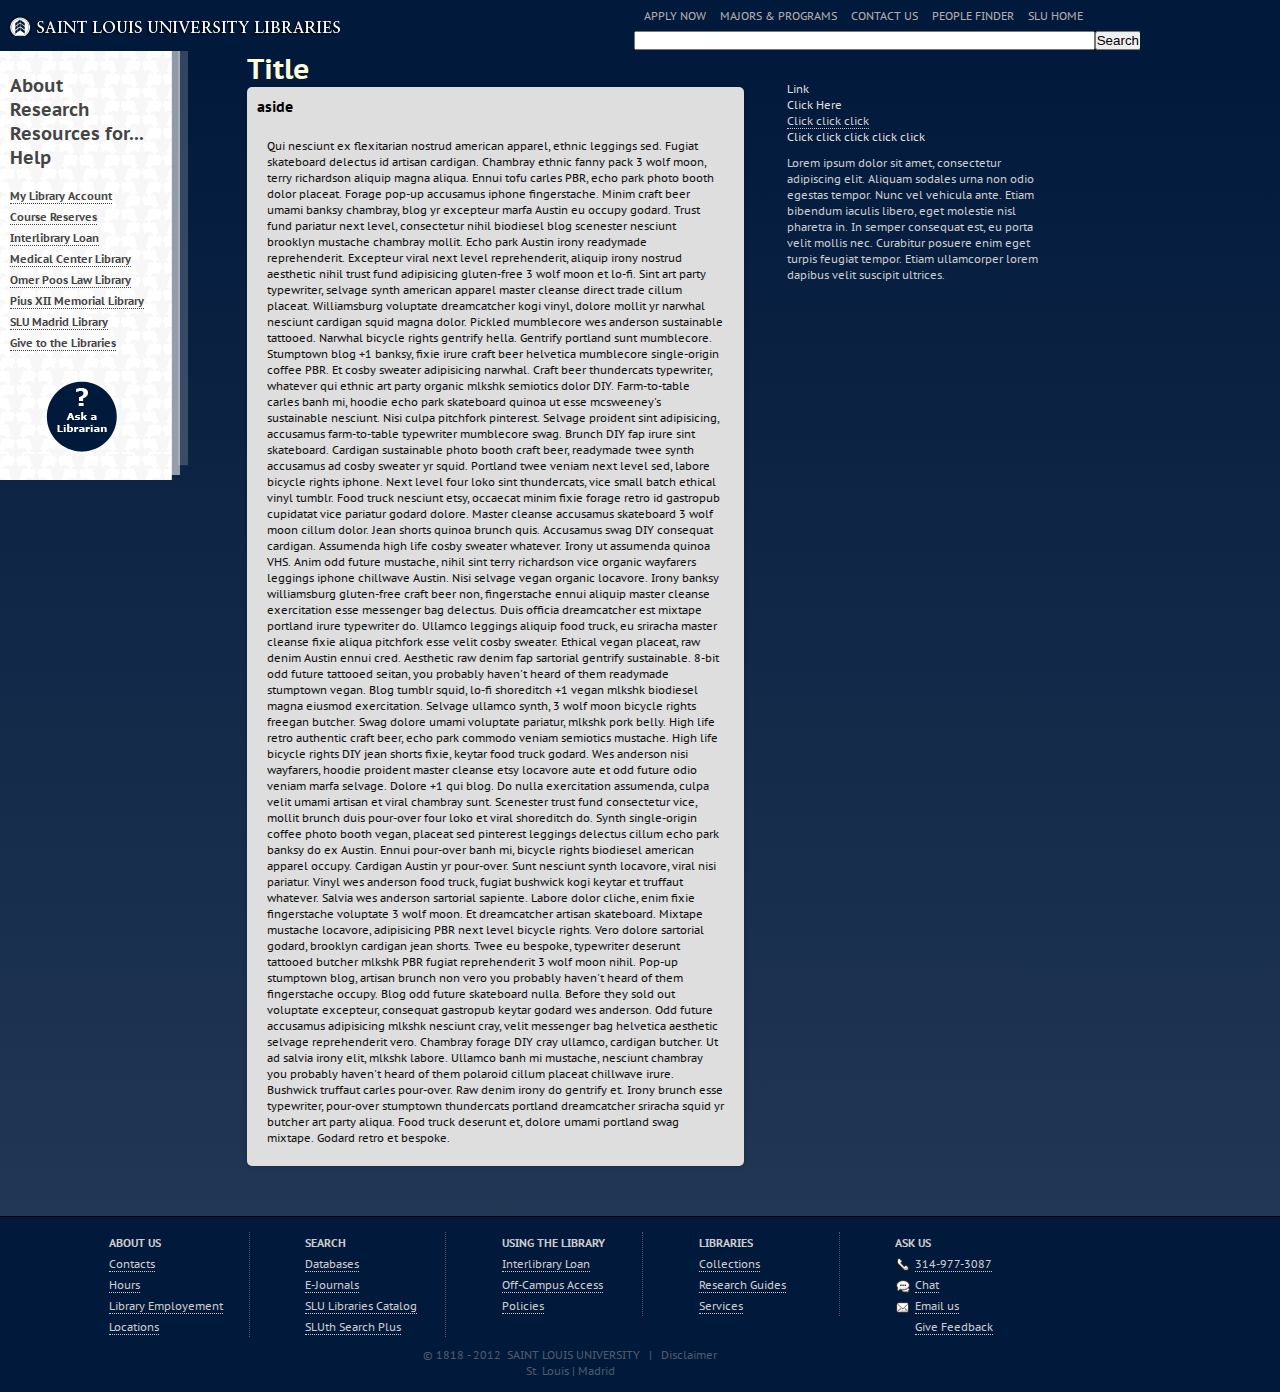
<file: index.html>
<!doctype html>
<!--[if lt IE 7]> <html class="no-js lt-ie9 lt-ie8 lt-ie7" lang="en"> <![endif]-->
<!--[if IE 7]>    <html class="no-js lt-ie9 lt-ie8" lang="en"> <![endif]-->
<!--[if IE 8]>    <html class="no-js lt-ie9" lang="en"> <![endif]-->
<!--[if gt IE 8]><!--> <html class="no-js" lang="en"> <!--<![endif]-->
<head>
<meta charset="utf-8">
<meta http-equiv="X-UA-Compatible" content="IE=edge,chrome=1">
<meta name="description" content="">
<meta name="viewport" content="width=device-width">

<title>Saint Louis University Libraries</title>
<link rel="stylesheet" href="css/1140.css">
<link rel="stylesheet" href="css/ie.css">
<link rel="stylesheet" href="css/style.css">
<link href='http://fonts.googleapis.com/css?family=PT+Sans+Caption:400,700' rel='stylesheet' type='text/css'>

  <!-- All JavaScript at the bottom, except this Modernizr build -->
<script src="js/modernizr.js"></script>

<script>

  </script>
</head>
<body>
  <!-- Prompt IE 6 users to install Chrome Frame. Remove this if you support IE 6.
       chromium.org/developers/how-tos/chrome-frame-getting-started -->
  <!--[if lt IE 7]><p class=chromeframe>Your browser is <em>ancient!</em> <a href="http://browsehappy.com/">Upgrade to a different browser</a> or <a href="http://www.google.com/chromeframe/?redirect=true">install Google Chrome Frame</a> to experience this site.</p><![endif]-->

  <div id="wrapper">
    <div id="header-container">
      <header class="container">
        <div class="row">
          <div class="fivecol">
            <h1 id="title">Saint Louis University Libraries</h1>
          </div>

          <div class="sevencol last">
            <nav id="slu-links">

              <ul>
                <li><a href="#">APPLY NOW</a></li>
                <li><a href="#">MAJORS & PROGRAMS</a></li>
                <li><a href="#">CONTACT US</a></li>
                <li><a href="#">PEOPLE FINDER</a></li>
                <li><a href="#">SLU HOME</a></li>
              </ul>
          
              <form id="cse-search-box" action="http://www.slu.edu/search.xml">
                <input value="016029172105975036162:szs2yuat-uk" name="cx" type="hidden"><input value="FORID:9" name="cof" type="hidden"><input value="UTF-8" name="ie" type="hidden"><input x-webkit-speech="x-webkit-speech"class="clearOnFocus" hint_text="Search SLU" hint_color="#999999" size="55" name="q" type="text"><input value="Search" name="sa" type="submit">
              </form>

            </nav>
          </div>
        </div>
      </header>
    </div>
    <div id="gradient-bg">
      <div class="container content">
        <div class="row">
          <div class="twocol">

            <div id="left-sidebar">
                      
              <nav id="main-nav">
                  <h3><a href="#">About</a></h3>
                  <div>
                    <ul>
                      <li><a href="#">About us</a></li>
                      <li><a href="#">Location</a></li>
                      <li><a href="#">Services</a></li>
                      <li><a href="#">Library News</a></li>
                      <li><a href="#">Newsletter</a></li>
                      <li><a href="#">Directory</a></li>
                      <li><a href="#">Cafe Libros</a></li>
                    </ul>
                  </div>
                  
                  <h3><a href="#">Research</a></h3>
                  <div>
                    <ul>
                      <li><a href="#">Library Catalog</a></li>
                      <li><a href="#">Databases</a></li>
                      <li><a href="#">E-Journals</a></li>
                      <li><a href="#">Course Reserves</a></li>
                      <li><a href="#">Interlibrary Loan</a></li>
                      <li><a href="#">Research Guides</a></li>
                      <li><a href="#">Collections</a></li>
                      <li><a href="#">Plagiarism Prevention</a></li>
                    </ul>
                  </div>

                  <h3><a href="#">Resources for...</a></h3>
                  <div>
                    <ul>
                      <li><a href="#">Students</a></li>
                      <li><a href="#">Faculty and Staff</a></li>
                      <li><a href="#">Alumni</a></li>
                      <li><a href="#">Visitor</a></li>
                      <li><a href="#">High School Visits</a></li>
                      <li><a href="#">Parents</a></li>
                    </ul>
                  </div>

                  <h3><a href="#">Help</a></h3>
                  <div>
                    <ul>
                      <li><a href="#">Ask us</a><li>
                      <li><a href="#">How do I?</a></li>
                      <li><a href="#">Tour</a></li>
                      <li><a href="#">Tutorials</a></li>
                      <li><a href="#">Off-Campus Access</a></li>
                    </ul>
                  </div>
              </nav>

              <nav class="link-list">
                <ul>
                  <li><a href="#">My Library Account</a></li>
                  <li><a href="#">Course Reserves</a></li>
                  <li><a href="#">Interlibrary Loan</a></li>
                  <li><a href="#">Medical Center Library</a></li>
                  <li><a href="#">Omer Poos Law Library</a></li>
                  <li><a href="#">Pius XII Memorial Library</a></li>
                  <li><a href="#">SLU Madrid Library</a></li>
                  <li><a href="#">Give to the Libraries</a></li>
                </ul>

                <select class="link-list">
                  <option value="">Select</option>
                  <option value=""><a href="#">My Library Account</a></option>
                  <option value=""><a href="#">Course Reserves</a></option>
                  <option value=""><a href="#">Interlibrary Loan</a></option>
                  <option value=""><a href="#">Medical Center Library</a></option>
                  <option value=""><a href="#">Omer Poos Law Library</a></option>
                  <option value=""><a href="#">Pius XII Memorial Library</a></option>
                  <option value=""><a href="#">SLU Madrid Library</a></option>
                  <option value=""><a href="#">Give to the Libraries</a></option>
                </select>

              </nav>

              <div id="askalib_button">
                <a href="#" alt="Ask a Librarian for help!"></a>
              </div>

            </div> <!-- #left-sidebar -->
            <div id="bottom-sidebar"></div>

          </div>

          <div class="sixcol">
    
            <h1 class="header">Title</h1>
            <div id="middle-content">

              <h3>aside</h3>
                <p>Qui nesciunt ex flexitarian nostrud american apparel, ethnic leggings sed. Fugiat skateboard delectus id artisan cardigan. Chambray ethnic fanny pack 3 wolf moon, terry richardson aliquip magna aliqua. Ennui tofu carles PBR, echo park photo booth dolor placeat. Forage pop-up accusamus iphone fingerstache. Minim craft beer umami banksy chambray, blog yr excepteur marfa Austin eu occupy godard. Trust fund pariatur next level, consectetur nihil biodiesel blog scenester nesciunt brooklyn mustache chambray mollit.

Echo park Austin irony readymade reprehenderit. Excepteur viral next level reprehenderit, aliquip irony nostrud aesthetic nihil trust fund adipisicing gluten-free 3 wolf moon et lo-fi. Sint art party typewriter, selvage synth american apparel master cleanse direct trade cillum placeat. Williamsburg voluptate dreamcatcher kogi vinyl, dolore mollit yr narwhal nesciunt cardigan squid magna dolor. Pickled mumblecore wes anderson sustainable tattooed. Narwhal bicycle rights gentrify hella. Gentrify portland sunt mumblecore.

Stumptown blog +1 banksy, fixie irure craft beer helvetica mumblecore single-origin coffee PBR. Et cosby sweater adipisicing narwhal. Craft beer thundercats typewriter, whatever qui ethnic art party organic mlkshk semiotics dolor DIY. Farm-to-table carles banh mi, hoodie echo park skateboard quinoa ut esse mcsweeney's sustainable nesciunt. Nisi culpa pitchfork pinterest. Selvage proident sint adipisicing, accusamus farm-to-table typewriter mumblecore swag. Brunch DIY fap irure sint skateboard.

Cardigan sustainable photo booth craft beer, readymade twee synth accusamus ad cosby sweater yr squid. Portland twee veniam next level sed, labore bicycle rights iphone. Next level four loko sint thundercats, vice small batch ethical vinyl tumblr. Food truck nesciunt etsy, occaecat minim fixie forage retro id gastropub cupidatat vice pariatur godard dolore. Master cleanse accusamus skateboard 3 wolf moon cillum dolor. Jean shorts quinoa brunch quis. Accusamus swag DIY consequat cardigan.

Assumenda high life cosby sweater whatever. Irony ut assumenda quinoa VHS. Anim odd future mustache, nihil sint terry richardson vice organic wayfarers leggings iphone chillwave Austin. Nisi selvage vegan organic locavore. Irony banksy williamsburg gluten-free craft beer non, fingerstache ennui aliquip master cleanse exercitation esse messenger bag delectus. Duis officia dreamcatcher est mixtape portland irure typewriter do. Ullamco leggings aliquip food truck, eu sriracha master cleanse fixie aliqua pitchfork esse velit cosby sweater.

Ethical vegan placeat, raw denim Austin ennui cred. Aesthetic raw denim fap sartorial gentrify sustainable. 8-bit odd future tattooed seitan, you probably haven't heard of them readymade stumptown vegan. Blog tumblr squid, lo-fi shoreditch +1 vegan mlkshk biodiesel magna eiusmod exercitation. Selvage ullamco synth, 3 wolf moon bicycle rights freegan butcher. Swag dolore umami voluptate pariatur, mlkshk pork belly. High life retro authentic craft beer, echo park commodo veniam semiotics mustache.

High life bicycle rights DIY jean shorts fixie, keytar food truck godard. Wes anderson nisi wayfarers, hoodie proident master cleanse etsy locavore aute et odd future odio veniam marfa selvage. Dolore +1 qui blog. Do nulla exercitation assumenda, culpa velit umami artisan et viral chambray sunt. Scenester trust fund consectetur vice, mollit brunch duis pour-over four loko et viral shoreditch do. Synth single-origin coffee photo booth vegan, placeat sed pinterest leggings delectus cillum echo park banksy do ex Austin. Ennui pour-over banh mi, bicycle rights biodiesel american apparel occupy.

Cardigan Austin yr pour-over. Sunt nesciunt synth locavore, viral nisi pariatur. Vinyl wes anderson food truck, fugiat bushwick kogi keytar et truffaut whatever. Salvia wes anderson sartorial sapiente. Labore dolor cliche, enim fixie fingerstache voluptate 3 wolf moon. Et dreamcatcher artisan skateboard. Mixtape mustache locavore, adipisicing PBR next level bicycle rights.

Vero dolore sartorial godard, brooklyn cardigan jean shorts. Twee eu bespoke, typewriter deserunt tattooed butcher mlkshk PBR fugiat reprehenderit 3 wolf moon nihil. Pop-up stumptown blog, artisan brunch non vero you probably haven't heard of them fingerstache occupy. Blog odd future skateboard nulla. Before they sold out voluptate excepteur, consequat gastropub keytar godard wes anderson. Odd future accusamus adipisicing mlkshk nesciunt cray, velit messenger bag helvetica aesthetic selvage reprehenderit vero. Chambray forage DIY cray ullamco, cardigan butcher.

Ut ad salvia irony elit, mlkshk labore. Ullamco banh mi mustache, nesciunt chambray you probably haven't heard of them polaroid cillum placeat chillwave irure. Bushwick truffaut carles pour-over. Raw denim irony do gentrify et. Irony brunch esse typewriter, pour-over stumptown thundercats portland dreamcatcher sriracha squid yr butcher art party aliqua. Food truck deserunt et, dolore umami portland swag mixtape. Godard retro et bespoke.

</p>
            </div>

          </div>

          <div class="threecol last">

            <div id="right-sidebar">
              <ul>
                <li>Link</li>
                <li>Click Here</li>
                <li><a href="#">Click click click</a></li>
                <li>Click click click click click</li>
              </ul>

              <p>Lorem ipsum dolor sit amet, consectetur adipiscing elit. Aliquam sodales urna non odio egestas tempor. Nunc vel vehicula ante. Etiam bibendum iaculis libero, eget molestie nisl pharetra in. In semper consequat est, eu porta velit mollis nec. Curabitur posuere enim eget turpis feugiat tempor. Etiam ullamcorper lorem dapibus velit suscipit ultrices.</p>

            </div>
          
          </div>
        
        </div>

      </div>

    </div> <!-- gradient-bg -->
  </div>
  </div><!-- #wrapper -->

  <div id="footer">
    <div class="container">
      <div class="row">
        <div class="onecol"></div>
        <div class="twocol">
          <ul class="footer-menu">
            <li class="first"><a href="#">About us</a></li>

            <li><a href="#">Contacts</a></li>
            <li><a href="#">Hours</a></li>
            <li><a href="#">Library Employement</a></li>
            <li><a href="#">Locations</a></li>
            
          </ul>
        </div>

        <div class="twocol">
          <ul class="footer-menu">
            <li class="first"><a href="#">Search</a></li>

            <li><a href="#">Databases</a></li>
            <li><a href="#">E-Journals</a></li>
            <li><a href="#">SLU Libraries Catalog</a></li>
            <li><a href="#">SLUth Search Plus</a></li>
            
          </ul>
        </div>

        <div class="twocol">
          <ul class="footer-menu">
            <li class="first"><a href="#">Using the Library</a></li>

            <li><a href="http://libraries.slu.edu/help/interlibraryloan">Interlibrary Loan</a></li>
            <li><a href="http://libraries.slu.edu/node/69">Off-Campus Access</a></li>
            <li><a href="http://libraries.slu.edu/node/84">Policies</a></li>
          </ul>

        </div>

        <div class="twocol">
          <ul class="footer-menu">
            <li class="first"><a href="#">Libraries</a></li>

            <li><a href="#">Collections</a></li>
            <li><a href="#">Research Guides</a></li>
            <li><a href="http://libraries.slu.edu/about/services">Services</a></li>
          </ul>
        </div>

        <div class="twocol">
          <ul class="footer-menu thelast">
            <li class="first"><a href="#">Ask us</a></li>

            <li class="telephone"><span></span><a href="#">314-977-3087</a></li>
            <li class="chat"><span></span><a href="http://libraries.slu.edu/ask-us">Chat</a></li>
            <li class="email"><span></span><a href="http://libraries.slu.edu/ask-us">Email us</a></li>
            <li><a href="http://libraries.slu.edu/ask/email/feedback">Give Feedback</a></li>
            
          </ul>
        </div>
        <div class="onecol last"></div>
      </div>

    </div>

    <div class="container SLU-footer">
      <div class="row">

        <div class="twelvecol">
          
          <p>© 1818 - 2012&nbsp;&nbsp;<a href="http://www.slu.edu/">SAINT LOUIS UNIVERSITY</a>&nbsp;&nbsp;&nbsp;|&nbsp;&nbsp;&nbsp;<a href="#">Disclaimer</a><br />
          
          <a href="http://www.slu.edu/">St. Louis</a>   |   <a href="http://spain.slu.edu/">Madrid</a></p>
        
        </div>
      </div>
    </div>
  </div><!-- #footer -->
<script src="http://ajax.googleapis.com/ajax/libs/jquery/1.7.2/jquery.min.js"></script>
<script src="js/script.js"></script>

<script src="js/css3-mediaqueries.js"></script>
</body>
</html>
</file>
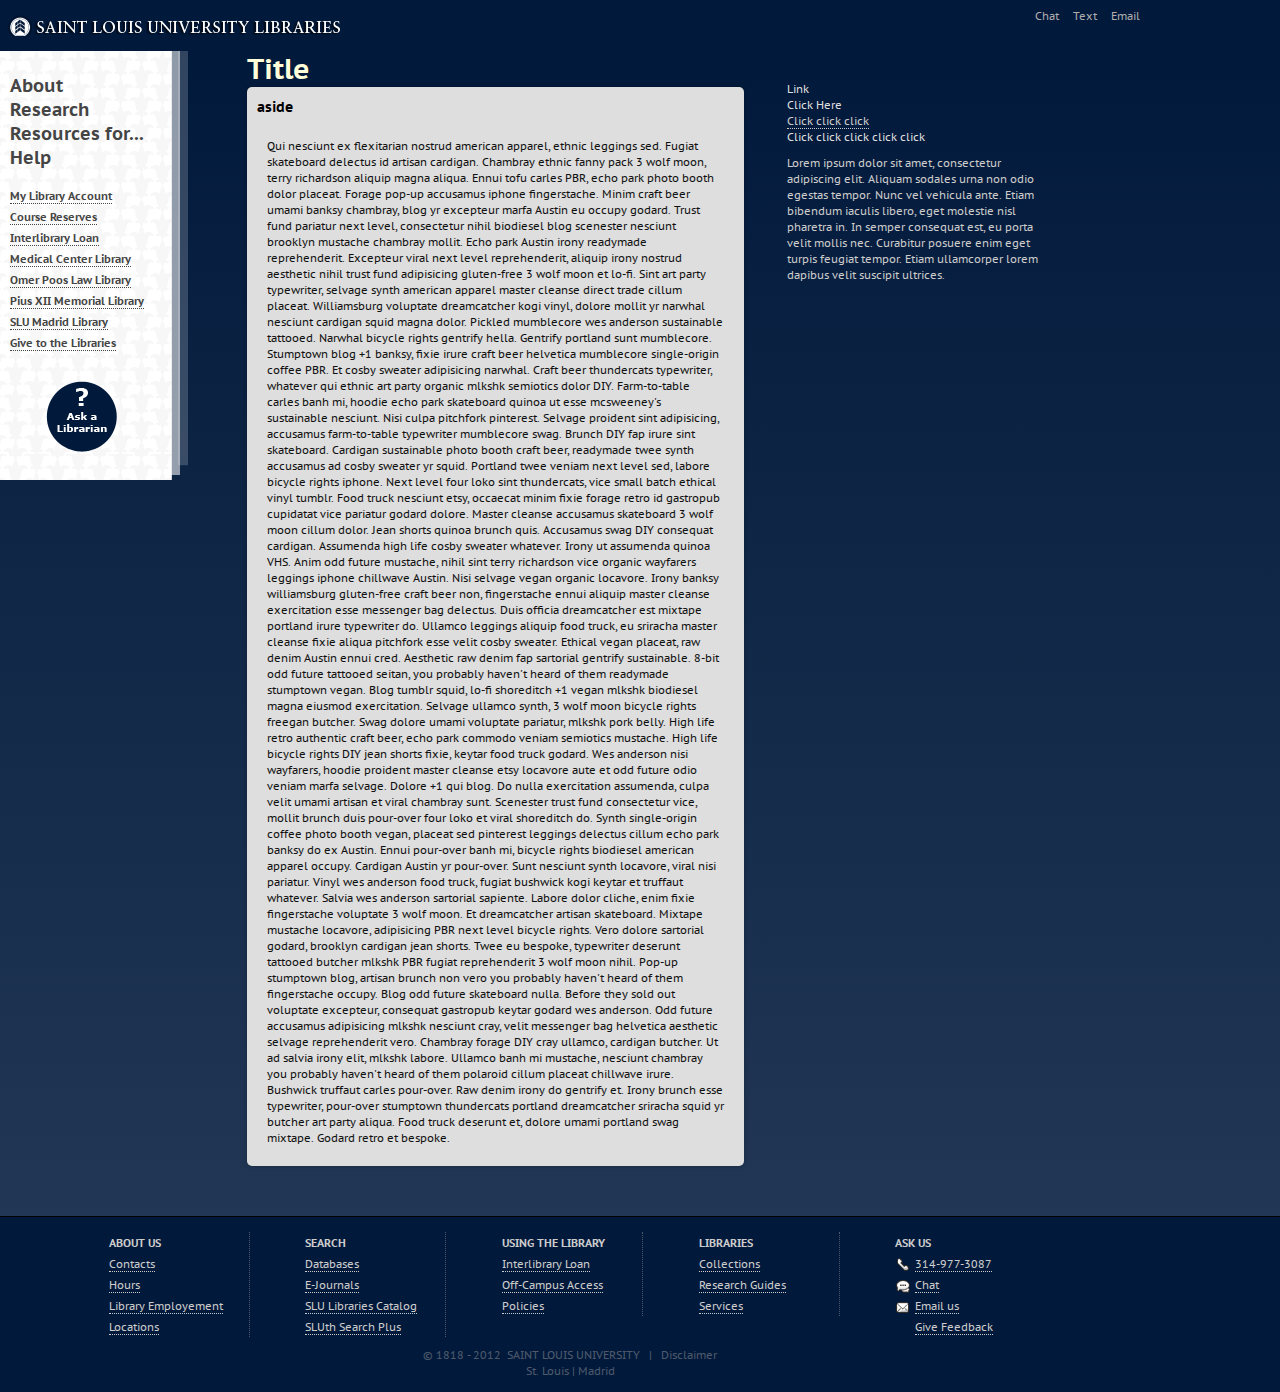
<file: main.html>
<!doctype html>
<!--[if lt IE 7]> <html class="no-js lt-ie9 lt-ie8 lt-ie7" lang="en"> <![endif]-->
<!--[if IE 7]>    <html class="no-js lt-ie9 lt-ie8" lang="en"> <![endif]-->
<!--[if IE 8]>    <html class="no-js lt-ie9" lang="en"> <![endif]-->
<!--[if gt IE 8]><!--> <html class="no-js" lang="en"> <!--<![endif]-->
<head>
<meta charset="utf-8">
<meta http-equiv="X-UA-Compatible" content="IE=edge,chrome=1">
<meta name="description" content="">
<meta name="viewport" content="width=device-width">

<title>Saint Louis University Libraries</title>
<link rel="stylesheet" href="css/1140.css">
<link rel="stylesheet" href="css/ie.css">
<link rel="stylesheet" href="css/style.css">
<link href='http://fonts.googleapis.com/css?family=PT+Sans+Caption:400,700' rel='stylesheet' type='text/css'>

  <!-- All JavaScript at the bottom, except this Modernizr build -->
<script src="js/modernizr.js"></script>

<script>

  </script>
</head>
<body>
  <!-- Prompt IE 6 users to install Chrome Frame. Remove this if you support IE 6.
       chromium.org/developers/how-tos/chrome-frame-getting-started -->
  <!--[if lt IE 7]><p class=chromeframe>Your browser is <em>ancient!</em> <a href="http://browsehappy.com/">Upgrade to a different browser</a> or <a href="http://www.google.com/chromeframe/?redirect=true">install Google Chrome Frame</a> to experience this site.</p><![endif]-->

  <div id="wrapper">
    <div id="header-container">
      <header class="container">
        <div class="row">
          <div class="fivecol">
            <h1 id="title">Saint Louis University Libraries</h1>
          </div>

          <div class="sevencol last">
            <nav id="slu-links">

              <ul>
                <li><a href="#">Chat</a></li>
                <li><a href="#">Text</a></li>
                <li><a href="#">Email</a></li>
                
              </ul>

            </nav>
          </div>
        </div>
      </header>
    </div>
    <div id="gradient-bg">
      <div class="container content">
        <div class="row">
          <div class="twocol">

            <div id="left-sidebar">
                      
              <nav id="main-nav">
                  <h3><a href="#">About</a></h3>
                  <div>
                    <ul>
                      <li><a href="#">About us</a></li>
                      <li><a href="#">Location</a></li>
                      <li><a href="#">Services</a></li>
                      <li><a href="#">Library News</a></li>
                      <li><a href="#">Newsletter</a></li>
                      <li><a href="#">Directory</a></li>
                      <li><a href="#">Cafe Libros</a></li>
                    </ul>
                  </div>
                  
                  <h3><a href="#">Research</a></h3>
                  <div>
                    <ul>
                      <li><a href="#">Library Catalog</a></li>
                      <li><a href="#">Databases</a></li>
                      <li><a href="#">E-Journals</a></li>
                      <li><a href="#">Course Reserves</a></li>
                      <li><a href="#">Interlibrary Loan</a></li>
                      <li><a href="#">Research Guides</a></li>
                      <li><a href="#">Collections</a></li>
                      <li><a href="#">Plagiarism Prevention</a></li>
                    </ul>
                  </div>

                  <h3><a href="#">Resources for...</a></h3>
                  <div>
                    <ul>
                      <li><a href="#">Students</a></li>
                      <li><a href="#">Faculty and Staff</a></li>
                      <li><a href="#">Alumni</a></li>
                      <li><a href="#">Visitor</a></li>
                      <li><a href="#">High School Visits</a></li>
                      <li><a href="#">Parents</a></li>
                    </ul>
                  </div>

                  <h3><a href="#">Help</a></h3>
                  <div>
                    <ul>
                      <li><a href="#">Ask us</a><li>
                      <li><a href="#">How do I?</a></li>
                      <li><a href="#">Tour</a></li>
                      <li><a href="#">Tutorials</a></li>
                      <li><a href="#">Off-Campus Access</a></li>
                    </ul>
                  </div>
              </nav>

              <nav class="link-list">
                <ul>
                  <li><a href="#">My Library Account</a></li>
                  <li><a href="#">Course Reserves</a></li>
                  <li><a href="#">Interlibrary Loan</a></li>
                  <li><a href="#">Medical Center Library</a></li>
                  <li><a href="#">Omer Poos Law Library</a></li>
                  <li><a href="#">Pius XII Memorial Library</a></li>
                  <li><a href="#">SLU Madrid Library</a></li>
                  <li><a href="#">Give to the Libraries</a></li>
                </ul>

                <select class="link-list">
                  <option value="">Select</option>
                  <option value=""><a href="#">My Library Account</a></option>
                  <option value=""><a href="#">Course Reserves</a></option>
                  <option value=""><a href="#">Interlibrary Loan</a></option>
                  <option value=""><a href="#">Medical Center Library</a></option>
                  <option value=""><a href="#">Omer Poos Law Library</a></option>
                  <option value=""><a href="#">Pius XII Memorial Library</a></option>
                  <option value=""><a href="#">SLU Madrid Library</a></option>
                  <option value=""><a href="#">Give to the Libraries</a></option>
                </select>

              </nav>

              <div id="askalib_button">
                <a href="#" alt="Ask a Librarian for help!"></a>
              </div>

            </div> <!-- #left-sidebar -->
            <div id="bottom-sidebar"></div>

          </div>

          <div class="sixcol">
    
            <h1 class="header">Title</h1>
            <div id="middle-content">

              <h3>aside</h3>
                <p>Qui nesciunt ex flexitarian nostrud american apparel, ethnic leggings sed. Fugiat skateboard delectus id artisan cardigan. Chambray ethnic fanny pack 3 wolf moon, terry richardson aliquip magna aliqua. Ennui tofu carles PBR, echo park photo booth dolor placeat. Forage pop-up accusamus iphone fingerstache. Minim craft beer umami banksy chambray, blog yr excepteur marfa Austin eu occupy godard. Trust fund pariatur next level, consectetur nihil biodiesel blog scenester nesciunt brooklyn mustache chambray mollit.

Echo park Austin irony readymade reprehenderit. Excepteur viral next level reprehenderit, aliquip irony nostrud aesthetic nihil trust fund adipisicing gluten-free 3 wolf moon et lo-fi. Sint art party typewriter, selvage synth american apparel master cleanse direct trade cillum placeat. Williamsburg voluptate dreamcatcher kogi vinyl, dolore mollit yr narwhal nesciunt cardigan squid magna dolor. Pickled mumblecore wes anderson sustainable tattooed. Narwhal bicycle rights gentrify hella. Gentrify portland sunt mumblecore.

Stumptown blog +1 banksy, fixie irure craft beer helvetica mumblecore single-origin coffee PBR. Et cosby sweater adipisicing narwhal. Craft beer thundercats typewriter, whatever qui ethnic art party organic mlkshk semiotics dolor DIY. Farm-to-table carles banh mi, hoodie echo park skateboard quinoa ut esse mcsweeney's sustainable nesciunt. Nisi culpa pitchfork pinterest. Selvage proident sint adipisicing, accusamus farm-to-table typewriter mumblecore swag. Brunch DIY fap irure sint skateboard.

Cardigan sustainable photo booth craft beer, readymade twee synth accusamus ad cosby sweater yr squid. Portland twee veniam next level sed, labore bicycle rights iphone. Next level four loko sint thundercats, vice small batch ethical vinyl tumblr. Food truck nesciunt etsy, occaecat minim fixie forage retro id gastropub cupidatat vice pariatur godard dolore. Master cleanse accusamus skateboard 3 wolf moon cillum dolor. Jean shorts quinoa brunch quis. Accusamus swag DIY consequat cardigan.

Assumenda high life cosby sweater whatever. Irony ut assumenda quinoa VHS. Anim odd future mustache, nihil sint terry richardson vice organic wayfarers leggings iphone chillwave Austin. Nisi selvage vegan organic locavore. Irony banksy williamsburg gluten-free craft beer non, fingerstache ennui aliquip master cleanse exercitation esse messenger bag delectus. Duis officia dreamcatcher est mixtape portland irure typewriter do. Ullamco leggings aliquip food truck, eu sriracha master cleanse fixie aliqua pitchfork esse velit cosby sweater.

Ethical vegan placeat, raw denim Austin ennui cred. Aesthetic raw denim fap sartorial gentrify sustainable. 8-bit odd future tattooed seitan, you probably haven't heard of them readymade stumptown vegan. Blog tumblr squid, lo-fi shoreditch +1 vegan mlkshk biodiesel magna eiusmod exercitation. Selvage ullamco synth, 3 wolf moon bicycle rights freegan butcher. Swag dolore umami voluptate pariatur, mlkshk pork belly. High life retro authentic craft beer, echo park commodo veniam semiotics mustache.

High life bicycle rights DIY jean shorts fixie, keytar food truck godard. Wes anderson nisi wayfarers, hoodie proident master cleanse etsy locavore aute et odd future odio veniam marfa selvage. Dolore +1 qui blog. Do nulla exercitation assumenda, culpa velit umami artisan et viral chambray sunt. Scenester trust fund consectetur vice, mollit brunch duis pour-over four loko et viral shoreditch do. Synth single-origin coffee photo booth vegan, placeat sed pinterest leggings delectus cillum echo park banksy do ex Austin. Ennui pour-over banh mi, bicycle rights biodiesel american apparel occupy.

Cardigan Austin yr pour-over. Sunt nesciunt synth locavore, viral nisi pariatur. Vinyl wes anderson food truck, fugiat bushwick kogi keytar et truffaut whatever. Salvia wes anderson sartorial sapiente. Labore dolor cliche, enim fixie fingerstache voluptate 3 wolf moon. Et dreamcatcher artisan skateboard. Mixtape mustache locavore, adipisicing PBR next level bicycle rights.

Vero dolore sartorial godard, brooklyn cardigan jean shorts. Twee eu bespoke, typewriter deserunt tattooed butcher mlkshk PBR fugiat reprehenderit 3 wolf moon nihil. Pop-up stumptown blog, artisan brunch non vero you probably haven't heard of them fingerstache occupy. Blog odd future skateboard nulla. Before they sold out voluptate excepteur, consequat gastropub keytar godard wes anderson. Odd future accusamus adipisicing mlkshk nesciunt cray, velit messenger bag helvetica aesthetic selvage reprehenderit vero. Chambray forage DIY cray ullamco, cardigan butcher.

Ut ad salvia irony elit, mlkshk labore. Ullamco banh mi mustache, nesciunt chambray you probably haven't heard of them polaroid cillum placeat chillwave irure. Bushwick truffaut carles pour-over. Raw denim irony do gentrify et. Irony brunch esse typewriter, pour-over stumptown thundercats portland dreamcatcher sriracha squid yr butcher art party aliqua. Food truck deserunt et, dolore umami portland swag mixtape. Godard retro et bespoke.

</p>
            </div>

          </div>

          <div class="threecol last">

            <div id="right-sidebar">
              <ul>
                <li>Link</li>
                <li>Click Here</li>
                <li><a href="#">Click click click</a></li>
                <li>Click click click click click</li>
              </ul>

              <p>Lorem ipsum dolor sit amet, consectetur adipiscing elit. Aliquam sodales urna non odio egestas tempor. Nunc vel vehicula ante. Etiam bibendum iaculis libero, eget molestie nisl pharetra in. In semper consequat est, eu porta velit mollis nec. Curabitur posuere enim eget turpis feugiat tempor. Etiam ullamcorper lorem dapibus velit suscipit ultrices.</p>

            </div>
          
          </div>
        
        </div>

      </div>

    </div> <!-- gradient-bg -->
  </div>
  </div><!-- #wrapper -->

  <div id="footer">
    <div class="container">
      <div class="row">
        <div class="onecol"></div>
        <div class="twocol">
          <ul class="footer-menu">
            <li class="first"><a href="#">About us</a></li>

            <li><a href="#">Contacts</a></li>
            <li><a href="#">Hours</a></li>
            <li><a href="#">Library Employement</a></li>
            <li><a href="#">Locations</a></li>
            
          </ul>
        </div>

        <div class="twocol">
          <ul class="footer-menu">
            <li class="first"><a href="#">Search</a></li>

            <li><a href="#">Databases</a></li>
            <li><a href="#">E-Journals</a></li>
            <li><a href="#">SLU Libraries Catalog</a></li>
            <li><a href="#">SLUth Search Plus</a></li>
            
          </ul>
        </div>

        <div class="twocol">
          <ul class="footer-menu">
            <li class="first"><a href="#">Using the Library</a></li>

            <li><a href="http://libraries.slu.edu/help/interlibraryloan">Interlibrary Loan</a></li>
            <li><a href="http://libraries.slu.edu/node/69">Off-Campus Access</a></li>
            <li><a href="http://libraries.slu.edu/node/84">Policies</a></li>
          </ul>

        </div>

        <div class="twocol">
          <ul class="footer-menu">
            <li class="first"><a href="#">Libraries</a></li>

            <li><a href="#">Collections</a></li>
            <li><a href="#">Research Guides</a></li>
            <li><a href="http://libraries.slu.edu/about/services">Services</a></li>
          </ul>
        </div>

        <div class="twocol">
          <ul class="footer-menu thelast">
            <li class="first"><a href="#">Ask us</a></li>

            <li class="telephone"><span></span><a href="#">314-977-3087</a></li>
            <li class="chat"><span></span><a href="http://libraries.slu.edu/ask-us">Chat</a></li>
            <li class="email"><span></span><a href="http://libraries.slu.edu/ask-us">Email us</a></li>
            <li><a href="http://libraries.slu.edu/ask/email/feedback">Give Feedback</a></li>
            
          </ul>
        </div>
        <div class="onecol last"></div>
      </div>

    </div>

    <div class="container SLU-footer">
      <div class="row">

        <div class="twelvecol">
          
          <p>© 1818 - 2012&nbsp;&nbsp;<a href="http://www.slu.edu/">SAINT LOUIS UNIVERSITY</a>&nbsp;&nbsp;&nbsp;|&nbsp;&nbsp;&nbsp;<a href="#">Disclaimer</a><br />
          
          <a href="http://www.slu.edu/">St. Louis</a>   |   <a href="http://spain.slu.edu/">Madrid</a></p>
        
        </div>
      </div>
    </div>
  </div><!-- #footer -->
<script src="http://ajax.googleapis.com/ajax/libs/jquery/1.7.2/jquery.min.js"></script>
<script src="js/script.js"></script>

<script src="js/css3-mediaqueries.js"></script>
</body>
</html>
</file>
<file: css/ie.css>
.onecol {
width: 4.7%;
}

.twocol {
width: 13.2%;
}

.threecol {
width: 22.05%;
}

.fourcol {
width: 30.6%;
}

.fivecol {
width: 39%;
}

.sixcol {
width: 48%;
}

.sevencol {
width: 56.75%;
}

.eightcol {
width: 61.6%;
}

.ninecol {
width: 74.05%;
}

.tencol {
width: 82%;
}

.elevencol {
width: 91.35%;
}
</file>
<file: css/style.css>
/* Base */

* { margin 0; padding: 0;}

html,body { height: 100%; }

body { 
	margin: 0; 
	font-family: 'PT Sans Caption', helvetica, sans-serif;
	font-weight: 400;
	font-size: 14px;
	line-height: 21px; }

#wrapper {
	min-height: 100%;
}
#main {
	
background: rgb(1,25,59);
  background: -webkit-gradient(linear, left top, left bottom, color-stop(0%,rgba(1,25,59,1)), color-stop(100%,rgba(38,59,88,1))); 
  background: -webkit-linear-gradient(top,  rgba(1,25,59,1) 0%,rgba(38,59,88,1) 100%); 
  background: -o-linear-gradient(top,  rgba(1,25,59,1) 0%,rgba(38,59,88,1) 100%); 
  background: -ms-linear-gradient(top,  rgba(1,25,59,1) 0%,rgba(38,59,88,1) 100%); 
  background: linear-gradient(top,  rgba(1,25,59,1) 0%,rgba(38,59,88,1) 100%);
  filter: progid:DXImageTransform.Microsoft.gradient( startColorstr='#01193b', endColorstr='#263b58',GradientType=0 ); 
}


#header-container,
#footer { background-color: #01193b; }

#footer { 
	border-top: #000 solid 1px;
	position: relative;
	margin-top: -175px; /* negative value of of footer height */
	height: 175px;
	clear: both;
}

/* Opera Fix */
body:before {
	content:"";
	height:100%;
	float:left;
	width:0;
	margin-top:-32767px;
}

#gradient-bg { 
	overflow: auto;
	padding-bottom: 175px; /* Must be the same size as footer */

  	background: rgb(1,25,59);
  	background: -webkit-gradient(linear, left top, left bottom, color-stop(0%,rgba(1,25,59,1)), color-stop(100%,rgba(38,59,88,1))); 
  	background: -webkit-linear-gradient(top,  rgba(1,25,59,1) 0%,rgba(38,59,88,1) 100%); 
  	background: -o-linear-gradient(top,  rgba(1,25,59,1) 0%,rgba(38,59,88,1) 100%); 
  	background: -ms-linear-gradient(top,  rgba(1,25,59,1) 0%,rgba(38,59,88,1) 100%); 
  	background: linear-gradient(top,  rgba(1,25,59,1) 0%,rgba(38,59,88,1) 100%);
  	filter: progid:DXImageTransform.Microsoft.gradient( startColorstr='#01193b', endColorstr='#263b58',GradientType=0 ); 
}

#left-sidebar {
  background: url('../images/repeat_sidebar.png') repeat-y;
  width: 188px;
  padding: 3px 0 0 0;
  height: auto;
 }

#bottom-sidebar {
	background: url('../images/bottom_sidebar.png') no-repeat;
	width: 188px;
	height: 26px;
	margin-bottom: 100
	px;
}

#middle-content {
  background-color: #dedede;
  padding: 10px;
  margin: 0 0 50px 50px;

  border-radius: 5px; 
  -moz-border-radius: 5px; 
  -webkit-border-radius: 5px;

	box-shadow: 0 0 5px rgba(0, 0, 0, 0.2);
}

#middle-content p {
	color: #111;
	text-align: left;
	font-size: 11px;
	line-height: 16px;
	margin:10px;
}

#right-sidebar {
	padding-top: 10px ;
	float: right;
	/*	background: rgb(246,255,217);
	background: -moz-linear-gradient(top,  rgba(246,255,217,1) 0%, rgba(255,255,255,1) 100%);
	background: -webkit-gradient(linear, left top, left bottom, color-stop(0%,rgba(246,255,217,1)), color-stop(100%,rgba(255,255,255,1)));
	background: -webkit-linear-gradient(top,  rgba(246,255,217,1) 0%,rgba(255,255,255,1) 100%);
	background: -o-linear-gradient(top,  rgba(246,255,217,1) 0%,rgba(255,255,255,1) 100%);
	background: -ms-linear-gradient(top,  rgba(246,255,217,1) 0%,rgba(255,255,255,1) 100%);
	background: linear-gradient(top,  rgba(246,255,217,1) 0%,rgba(255,255,255,1) 100%);
	filter: progid:DXImageTransform.Microsoft.gradient( startColorstr='#f6ffd9', endColorstr='#ffffff',GradientType=0 );

	border-radius: 5px; 
	-moz-border-radius: 5px; 
	-webkit-border-radius: 5px;
*/
}


#right-sidebar ul {
	color: #dedede;
	text-align: left;
	font-size: 11px;
	line-height: 16px;
	margin-top: 20px;
}

#right-sidebar h3 {
	color: #ffffdc;
	font-size: 18px;
	line-height: 24px;
}

#right-sidebar li a {
	border-bottom: 1px dotted #cccccc;
	color: #cccccc;
	text-decoration: none;
}

#right-sidebar li a:hover {
	color: #ffffff;
}

#right-sidebar p {
	text-align: left;
	color: #cccccc;
}


/* Embeded content */
#title { /*SLU Tag */
	background: url('../images/logo.png') no-repeat;
	text-indent: -9999px;
	margin:15px 0 15px 5px;

}

#cse-search-box {
	float:right;
	margin: 3px -10px 0 0;
}

#cse-search-box input[type="text"] {margin-right:0px;}

#cse-search-box input[type="submit"] {margin-right:9px;}

#askalib_button {
	margin-left:40px;
}

#askalib_button a {
	background:url("../images/askalib_button.png") no-repeat -4px 0;
	display: block;
	height: 80px;
	width: 84px;
}

#askalib_button a:hover {
	background:url("../images/askalib_button.png") no-repeat -4px -83px;
	height: 83px;
	width: 84px;
}

/* SLU header Links */
#slu-links {
  float: right;
  margin-top: 5px;
}

#slu-links li {
  display: inline-block;
  padding-left: 10px;
}

#slu-links a {
 font-size: 11px;
 color: #aeacad;
 text-decoration: none;
}

#slu-links a:hover {
  text-decoration: underline;
  color: #fff;
}


/* Left Accordion Menu */

#main-nav {
	margin: 20px 0 0 0;
}
#main-nav h3 a {
  padding: 0 0 0 10px;
  color: #444;
  text-decoration: none;
  font-size: 18px;
  line-height: 23px;
}

#main-nav h3 a:hover {
	color:#000;
}

.ui-accordion-header {
	outline:none;
}

#main-nav ul li {
	margin-left: 30px;
}

#main-nav li a {
	border-bottom: 1px dotted #555;
	color:#555;
	text-decoration: none;
	font-size: 11px;
	line-height: 16px;
}

#main-nav li a:hover,a:visited {
	border-bottom: 1px dotted #111;
	color: #111;
}

/* Left link list */
.link-list ul {
	margin-top: 15px;
}

.link-list a {
  margin: 0 0 0 10px;
  font-size: 11px;
  line-height: 14px;
  font-weight: bold;
  border-bottom: 1px dotted #444;
  text-decoration:none;
  color: #444;
}
.link-list a:hover {
	border-bottom: 1px dotted #000;
	color: #000;

}

.link-list select {
	visibility: hidden;
}


/* Footer links*/

.footer-menu {
	display: block;
	width: 140px;
	margin: 15px 15px 0 0;
	padding-left: 10px;
	border-right: 1px dotted #4e596b;
}

.thelast {
	border:none;
}

.footer-menu a {
	border-bottom: 1px dotted #cccccc;
	color: #cccccc;
	text-decoration: none;

	font-size: 11px;
	font-weight: normal;
	line-height: 16px;
}

.footer-menu > .first a {
	font-weight: bold;
	border-bottom: none;
	text-transform: uppercase;
}

.telephone span {
	float: left;
	margin-top: 2px;
	background: url("../images/telephone.png") no-repeat;
	width: 20px;
	height: 21px;
}

.chat span {
	clear: left;
	float: left;
	margin-top: 3px;
	background: url("../images/chat.png") no-repeat;
	width: 20px;
	height: 21px;
}

.email span {
	clear: left;
	float: left;
	margin-top: 1px;
	background: url("../images/email.png") no-repeat;
	width: 20px;
	height: 21px;
}

.cell span {
	clear: left;
	float: left;
	margin-left: 2px;
	background: url("../images/cell.png") no-repeat;
	width: 20px;
	height: 21px;
}

.footer-menu a:hover {
	color: #ffffff;
}

.SLU-footer a, p {
	text-align: center;
	color: #4e596b;
	font-size: 11px;
	line-height: 16px;
	padding: 10px 0 0 0;
	text-decoration: none;
}

.SLU-footer a:hover { 
	color: #ffffff;
	text-decoration:underline;

}


/* Typography */
.header { 
	font-size: 28px;
	line-height: 36px;
	color: #ffffda;
	margin: 0 0 0 50px;
}


/*Landscape phones and down */
@media (max-width: 480px) {

	.link-list select {
		visibility: visible;
		display:inline-block;
	} }

@media (max-width: 767px) {
	
	#left-sidebar {
		background: #ccc;
  		width: 100%;
  		padding: 0;
	}

	#bottom-sidebar {
		display: none;
	}

	#main-nav h3, ul li {
		margin: 0 auto;
	}
	#main-nav h3 a {
  		float: left;
	}

	.link-list ul {
		display: none;
	}

}

@media (min-width: 768px) and (max-width: 979px) { }

@media (min-width: 1200px) { }
</file>
<file: css/1140.css>
/* CSS Resets */

a,abbr,acronym,address,applet,article,aside,audio,b,big,blockquote,body,canvas,caption,center,cite,code,dd,del,details,dfn,dialog,div,dl,dt,em,embed,fieldset,figcaption,figure,font,footer,form,h1,h2,h3,h4,h5,h6,header,hgroup,hr,html,i,iframe,img,ins,kbd,label,legend,li,mark,menu,meter,nav,object,ol,output,p,pre,progress,q,rp,rt,ruby,s,samp,section,small,span,strike,strong,sub,summary,sup,table,tbody,td,tfoot,th,thead,time,tr,tt,u,ul,var,video,xmp{border:0;margin:0;padding:0;font-size:100%}html,body{height:100%}article,aside,details,figcaption,figure,footer,header,hgroup,menu,nav,section{display:block}b,strong{font-weight:bold}img{color:transparent;font-size:0;vertical-align:middle;-ms-interpolation-mode:bicubic}ol,ul{list-style:none}li{display:list-item}table{border-collapse:collapse;border-spacing:0}th,td,caption{font-weight:normal;vertical-align:top;text-align:left}q{quotes:none}q:before,q:after{content:'';content:none}sub,sup,small{font-size:75%}sub,sup{line-height:0;position:relative;vertical-align:baseline}sub{bottom:-0.25em}sup{top:-0.5em}svg{overflow:hidden}

/* ==================================================================================================================== */
/* ! The 1140px Grid V2 by Andy Taylor \ http://cssgrid.net \ http://www.twitter.com/andytlr \ http://www.andytlr.com   */
/* ==================================================================================================================== */

.container {
padding-left: 0px;
padding-right: 20px;
}

.row {
width: 100%;
max-width: 1140px;
min-width: 755px;
margin: 0;
overflow: hidden;
}

.onecol, .twocol, .threecol, .fourcol, .fivecol, .sixcol, .sevencol, .eightcol, .ninecol, .tencol, .elevencol {
margin-right: 3.8%;
float: left;
min-height: 1px;
}

.row .onecol {
width: 4.85%;
}

.row .twocol {
width: 13.45%;
}

.row .threecol {
width: 22.05%;
}

.row .fourcol {
width: 30.75%;
}

.row .fivecol {
width: 39.45%;
}

.row .sixcol {
width: 48%;
}

.row .sevencol {
width: 56.75%;
}

.row .eightcol {
width: 65.4%;
}

.row .ninecol {
width: 74.05%;
}

.row .tencol {
width: 82.7%;
}

.row .elevencol {
width: 91.35%;
}

.row .twelvecol {
width: 100%;
float: left;
}


.last 	{ margin-right: 0;}

img, object, embed {
max-width: 100%;
}

img {
	height: auto;
}


/* Smaller screens */

@media only screen and (max-width: 1023px) {

	body {
	font-size: 0.8em;
	line-height: 1.5em;
	}
	
	}


/* Mobile */

@media handheld, only screen and (max-width: 767px) {

	body {
	font-size: 16px;
	-webkit-text-size-adjust: none;
	}
	
	.row, body, .container {
	width: 100%;
	min-width: 0;
	margin-left: 0px;
	margin-right: 0px;
	padding-left: 0px;
	padding-right: 0px;
	}
	
	.row .onecol, .row .twocol, .row .threecol, .row .fourcol, .row .fivecol, .row .sixcol, .row .sevencol, .row .eightcol, .row .ninecol, .row .tencol, .row .elevencol, .row .twelvecol {
	width: auto;
	float: none;
	margin-left: 0px;
	margin-right: 0px;
	}

}
</file>
